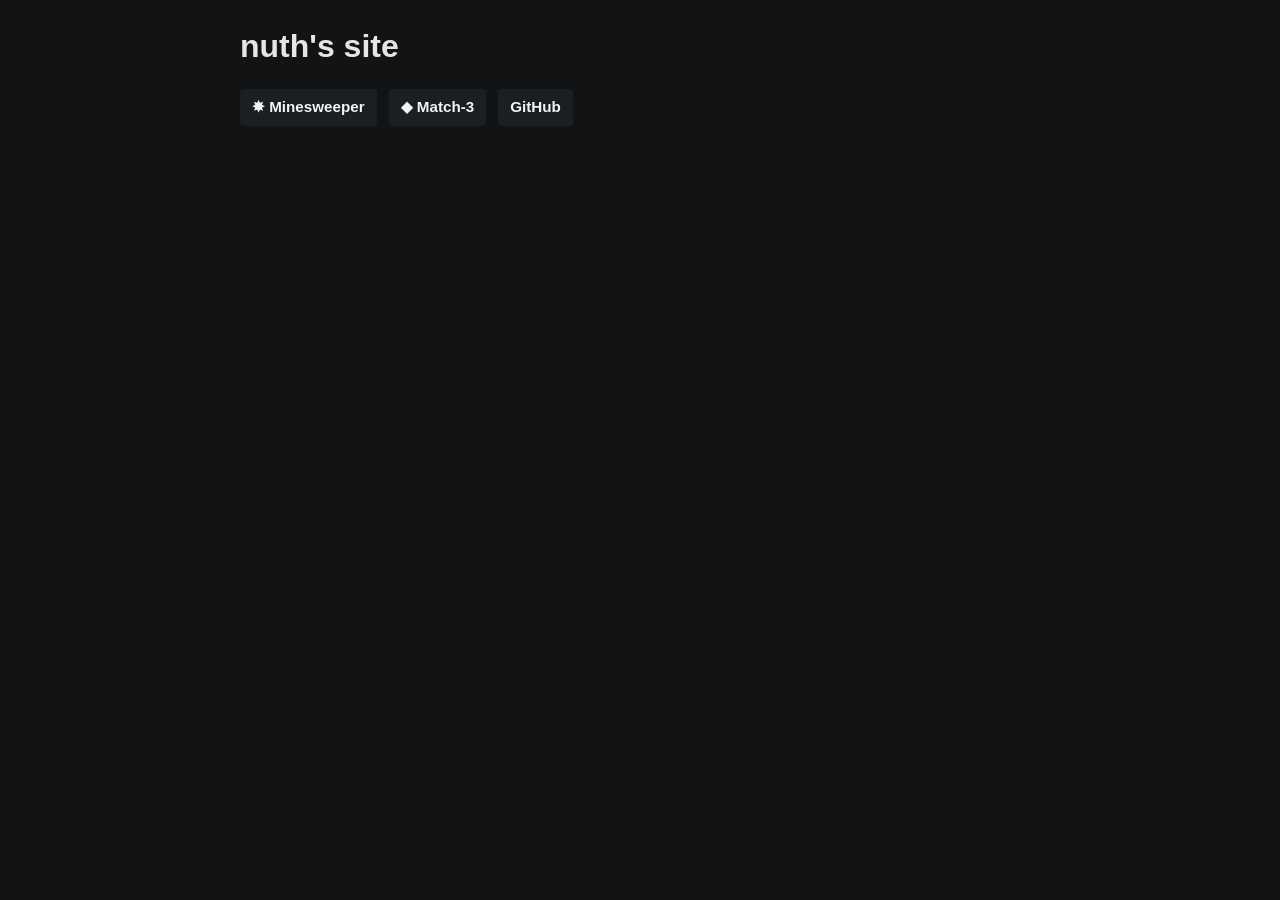
<file: index.html>
<!DOCTYPE html>
<html lang="en">
<head>
    <meta charset="UTF-8">
    <meta name="viewport" content="width=device-width, initial-scale=1.0">
    <link rel="stylesheet" href="global.css">
    <title>nuth's site</title>
</head>
<body>
    <h1>nuth's site</h1>

    <ul id="link">
        <li>
            <a href="minesweeper/">✸ Minesweeper</a>
        </li>
        <li>
            <a href="match3/">◆ Match-3</a>
        </li>
        <li>
            <a href="https://github.com/nuthhi">GitHub</a>
        </li>
    </ul>
</body>
</html>
</file>
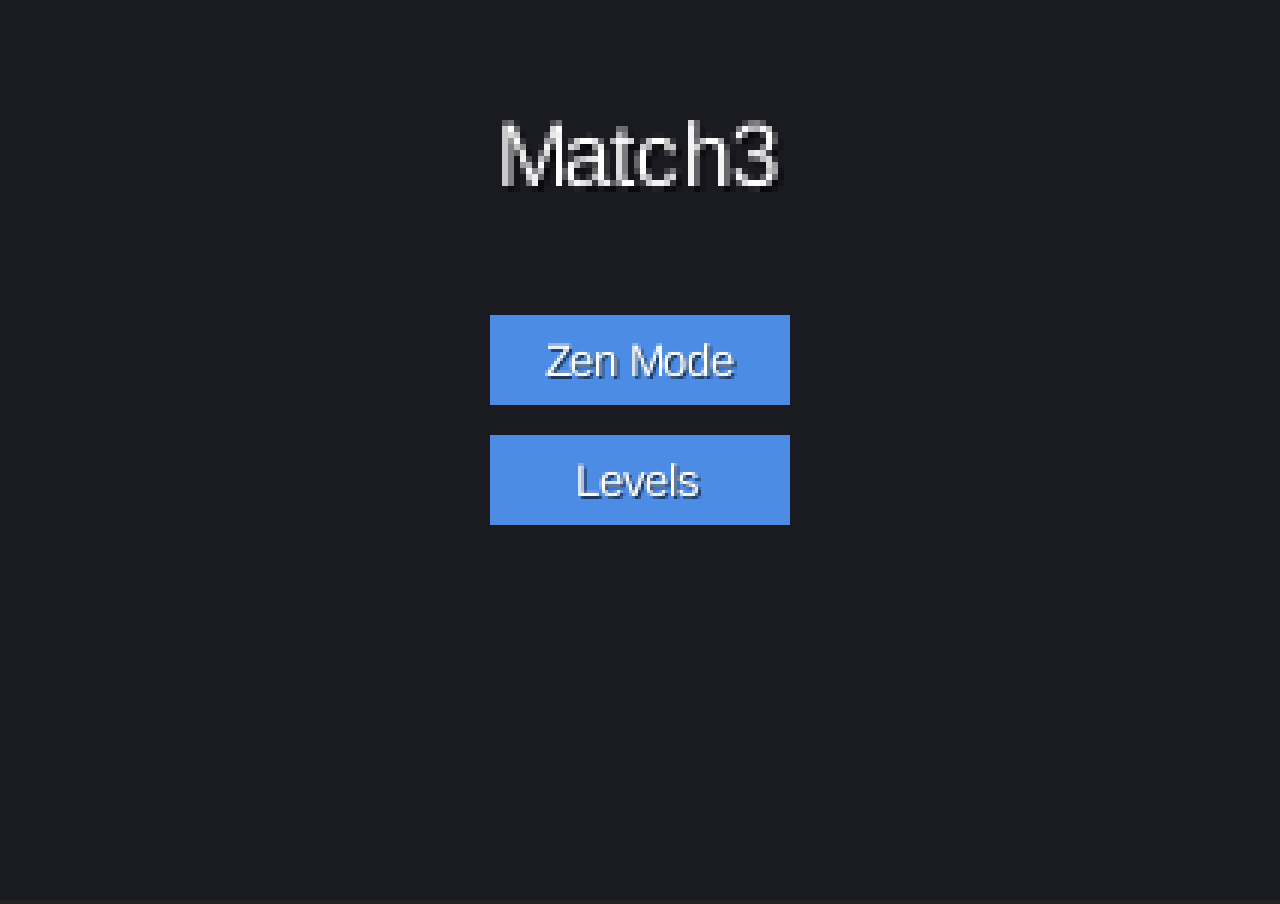
<file: match3/index.html>
<!doctype html>
<html>
<head>
  <title>match3</title>
  <meta http-equiv="content-type" content="text/html; charset=UTF-8">
  <meta id="gameViewport" name="viewport" content="width=device-width initial-scale=1">
  <link href="styles.css" rel="stylesheet" type="text/css">
</head>

<body>

<div align="center" id="embed-html"></div>
<script type="text/javascript" src="html/html.nocache.js"></script>
</body>

<script>
function handleMouseDown(evt) {
  evt.preventDefault();
  evt.stopPropagation();
  window.focus();
}

function handleMouseUp(evt) {
  evt.preventDefault();
  evt.stopPropagation();
}
document.addEventListener('contextmenu', event => event.preventDefault());
document.getElementById('embed-html').addEventListener('mousedown', handleMouseDown, false);
document.getElementById('embed-html').addEventListener('mouseup', handleMouseUp, false);
</script>
</html>
</file>
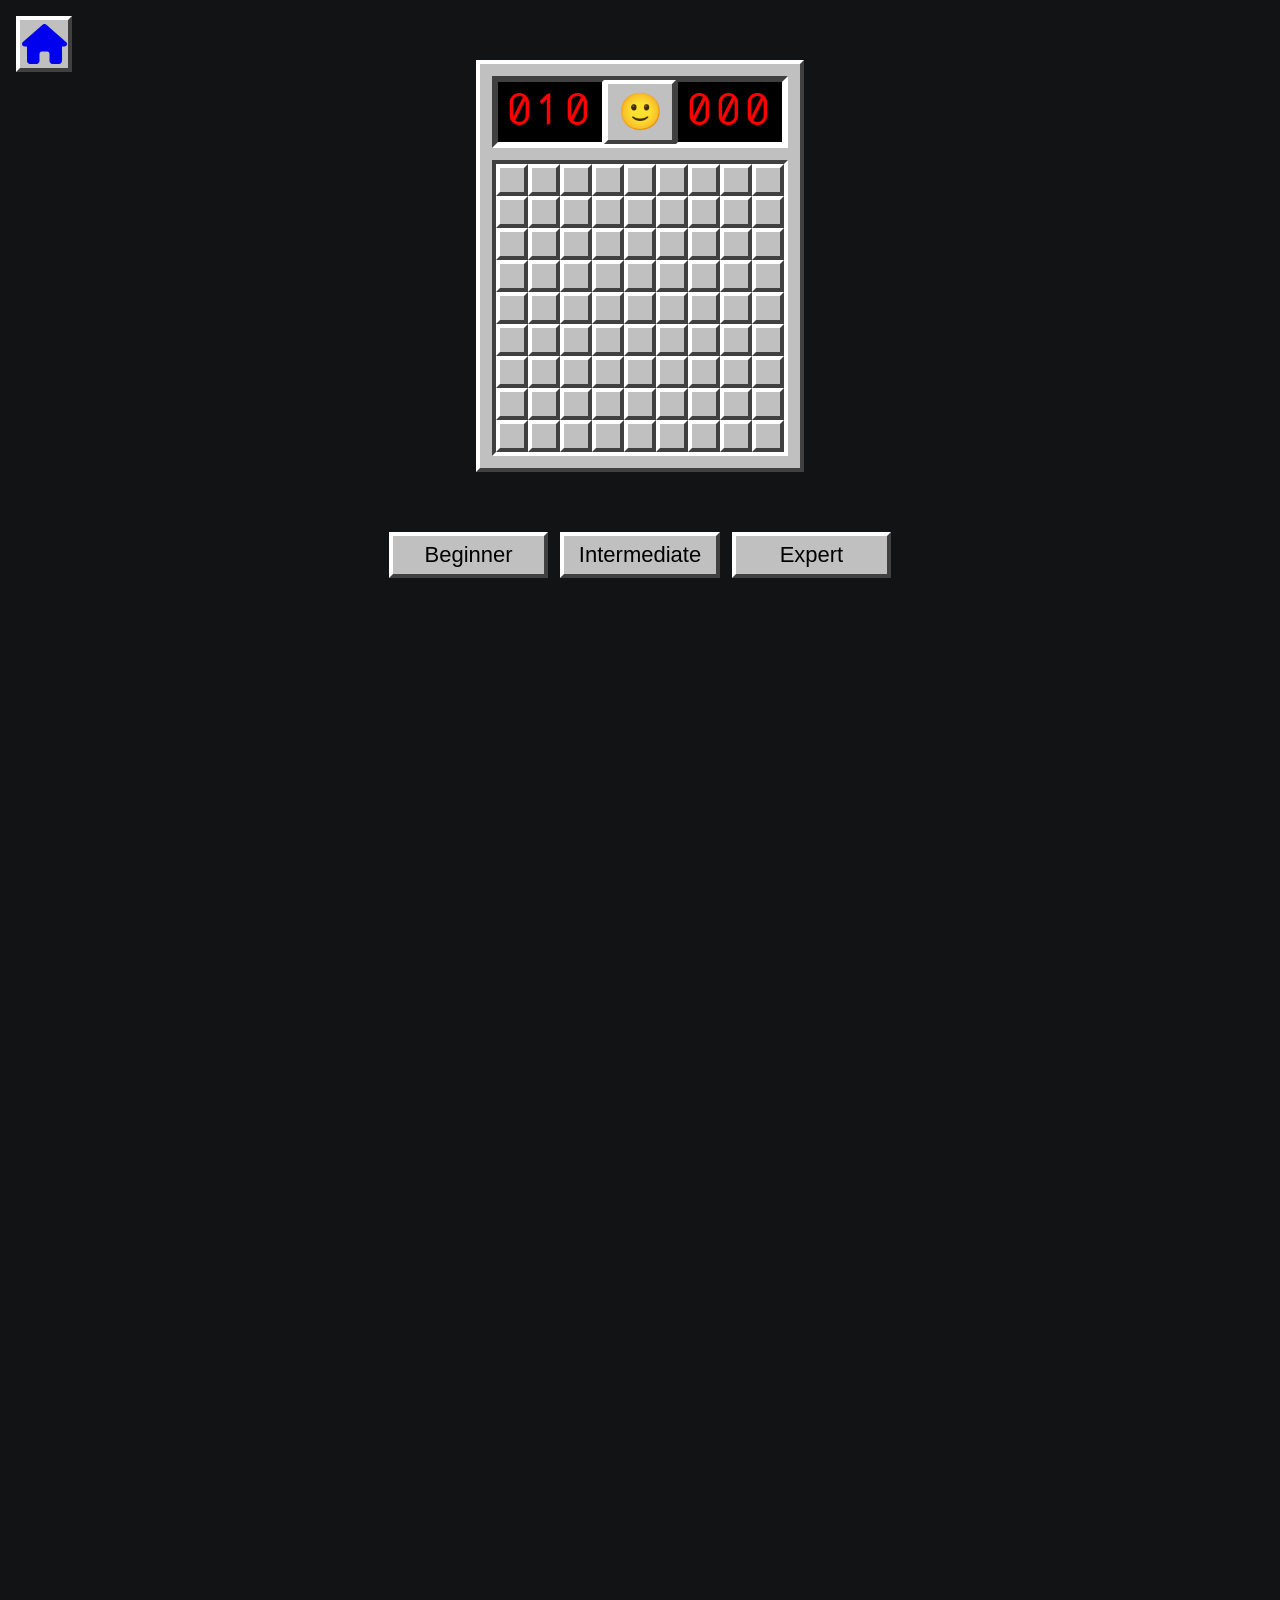
<file: minesweeper/index.html>
<!DOCTYPE html>
<html lang="en">
<head>
  <meta charset="UTF-8">
  <meta name="viewport" content="width=device-width, initial-scale=1.0">
  <title>Minesweeper</title>
  <link rel="stylesheet" href="../global.css">
  <link rel="stylesheet" href="css/minesweeper.css">
  <link rel="stylesheet" href="https://cdnjs.cloudflare.com/ajax/libs/font-awesome/6.5.0/css/all.min.css">
</head>
<body>

  <a href="../" class="home-btn" title="Home"><i class="fa-solid fa-house"></i></a>

  <div id="game-body">

    <div id="hud">
      <div class="lcd" id="hud-mines">010</div>
      <div id="btn-smiley">🙂</div>
      <div class="lcd" id="hud-timer">000</div>
    </div>

    <div id="board-wrap">
      <div id="board"></div>
    </div>
  </div>

  <div id="config-body">
    <button class="win-btn diff-btn" data-rows="9"  data-cols="9"  data-mines="10">Beginner</button>
    <button class="win-btn diff-btn" data-rows="16" data-cols="16" data-mines="40">Intermediate</button>
    <button class="win-btn diff-btn" data-rows="16" data-cols="30" data-mines="99">Expert</button>
  </div>

  <script src="js/minesweeper.js"></script>
</body>
</html>
</file>
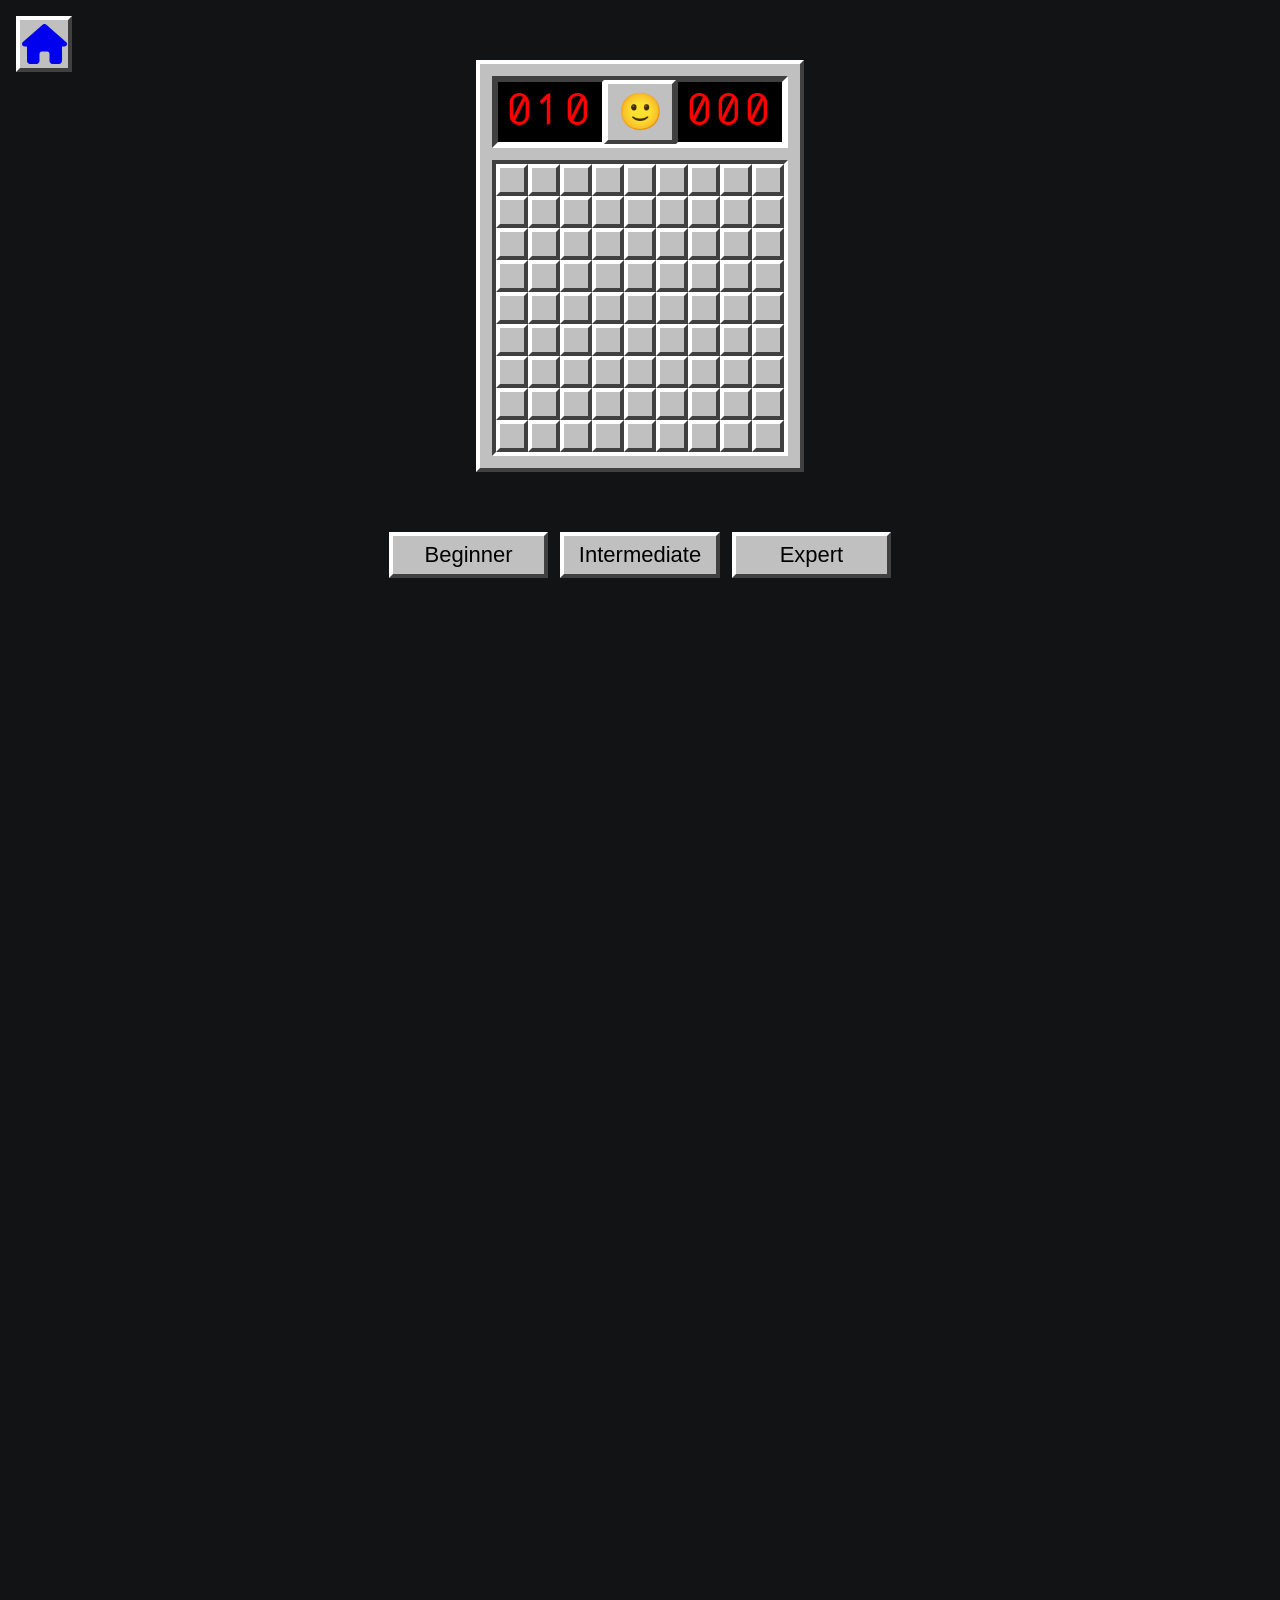
<file: games/minesweeper.html>
<!DOCTYPE html>
<html lang="en">
<head>
  <meta charset="UTF-8">
  <meta name="viewport" content="width=device-width, initial-scale=1.0">
  <title>Minesweeper</title>
  <link rel="stylesheet" href="../global.css">
  <link rel="stylesheet" href="css/minesweeper.css">
  <link rel="stylesheet" href="https://cdnjs.cloudflare.com/ajax/libs/font-awesome/6.5.0/css/all.min.css">
</head>
<body>

  <a href="../index.html" class="home-btn" title="Home"><i class="fa-solid fa-house"></i></a>

  <div id="game-body">

    <div id="hud">
      <div class="lcd" id="hud-mines">010</div>
      <div id="btn-smiley">🙂</div>
      <div class="lcd" id="hud-timer">000</div>
    </div>

    <div id="board-wrap">
      <div id="board"></div>
    </div>
  </div>

  <div id="config-body">
    <button class="win-btn diff-btn" data-rows="9"  data-cols="9"  data-mines="10">Beginner</button>
    <button class="win-btn diff-btn" data-rows="16" data-cols="16" data-mines="40">Intermediate</button>
    <button class="win-btn diff-btn" data-rows="16" data-cols="30" data-mines="99">Expert</button>
  </div>

  <script src="js/minesweeper.js"></script>
</body>
</html>
</file>
<file: global.css>
body {
    background-color: #111315;
    color: #e6e6e6;
    font-family: Arial, Helvetica, sans-serif;
    max-width: 800px;
    margin: 0 auto;
    padding: 0 5%;
    line-height: 1.6;
}

h1 {
    font-size: 2rem;
    margin-bottom: 1rem;
}

#link {
    list-style: none;
    margin: 0;
    padding: 0;
    display: flex;
    gap: 0.75rem;
    flex-wrap: wrap;
}

#link li a {
    text-decoration: none;
    font-weight: 700;
    font-size: 0.95rem;
    padding: 0.4rem 0.75rem;
    display: block;
    transition: background-color 0.2s ease, color 0.2s ease;
    border-radius: 4px;
    color: #f3f3f3;
    background-color: #1b1f24;
}

#link li a:hover {
    background-color: #2f353d;
    color: #ffffff;
}

/* is this unused lol */
@media (max-width: 600px) {
    body {
        max-width: 100%;
        padding: 0 1rem;
    }

    h1 {
        font-size: 1.8rem;
    }
}
</file>
<file: match3/styles.css>
canvas {
    cursor: default;
    outline: none;
}

body {
    background-color: #222222;
    margin: 0px;
}

p {
    text-align: center;
    color: #eeeeee;
}

a {
    text-align: center;
    color: #bbbbff;
}

.superdev {
    color: rgb(37,37,37);
    text-shadow: 0px 1px 1px rgba(250,250,250,0.1);
    font-size: 50pt;
    display: block;
    position: relative;
    text-decoration: none;
    background-color: rgb(83,87,93);
    box-shadow: 0px 3px 0px 0px rgb(34,34,34),
                0px 7px 10px 0px rgb(17,17,17),
                inset 0px 1px 1px 0px rgba(250, 250, 250, .2),
                inset 0px -12px 35px 0px rgba(0, 0, 0, .5);
    width: 70px;
    height: 70px;
    border: 0;
    border-radius: 35px;
    text-align: center;
    line-height: 68px;
}

.superdev:active {
    box-shadow: 0px 0px 0px 0px rgb(34,34,34),
                0px 3px 7px 0px rgb(17,17,17),
                inset 0px 1px 1px 0px rgba(250, 250, 250, .2),
                inset 0px -10px 35px 5px rgba(0, 0, 0, .5);
    background-color: rgb(83,87,93);
    top: 3px;
    color: #fff;
    text-shadow: 0px 0px 3px rgb(250,250,250);
}

.superdev:hover {
    background-color: rgb(100,100,100);
}
</file>
<file: minesweeper/css/minesweeper.css>
@import url('https://fonts.googleapis.com/css2?family=Nova+Mono&display=swap');
/* may change font later this one is kinda buns */

*, *::before, *::after {
  box-sizing: border-box;
  margin: 0;
  padding: 0;
}

:root {
  --win-bg:          silver;
  --win-light:       white;
  --win-mid:         silver;
  --win-dark:        grey;
  --win-darker:      #404040;
  --win-black:       black;
  --win-title-start: navy;
  --win-title-end:   dodgerblue;
  --win-title-text:  white;
  --lcd-bg:          black;
  --lcd-red:         red;
  --c1: blue;
  --c2: green;
  --c3: red;
  --c4: navy;
  --c5: maroon;
  --c6: teal;
  --c7: purple;
  --c8: grey;
  --font-ui: 'MS Sans Serif', 'Segoe UI', Tahoma, Arial, sans-serif;
  --font-lcd: 'Nova Mono', monospace;
}

body {
  zoom: 200%;
  font-family: var(--font-ui);
  font-size: 11px;
  min-height: 100vh;
  display: flex;
  flex-direction: column;
  align-items: center;
  justify-content: flex-start;
  padding: 24px 16px 40px;
  gap: 16px;
  color: var(--win-black);
}

.bevel-out {
  border-top:    2px solid var(--win-light);
  border-left:   2px solid var(--win-light);
  border-right:  2px solid var(--win-darker);
  border-bottom: 2px solid var(--win-darker);
}

.bevel-in {
  border-top:    2px solid var(--win-darker);
  border-left:   2px solid var(--win-darker);
  border-right:  2px solid var(--win-light);
  border-bottom: 2px solid var(--win-light);
}

.bevel-out-sm {
  border-top:    1px solid var(--win-light);
  border-left:   1px solid var(--win-light);
  border-right:  1px solid var(--win-darker);
  border-bottom: 1px solid var(--win-darker);
}

#config-window {
  background: var(--win-mid);
  width: 100%;
  max-width: 400px;
}

#config-body {
  display: flex;
  gap: 6px;
  padding: 8px;
}

.diff-btn {
  flex: 1;
}

.win-btn {
  background: var(--win-mid);
  font-family: var(--font-ui);
  font-size: 11px;
  color: var(--win-black);
  cursor: pointer;
  padding: 3px 12px;
  min-width: 75px;
  height: 23px;
  border-top:    2px solid var(--win-light);
  border-left:   2px solid var(--win-light);
  border-right:  2px solid var(--win-darker);
  border-bottom: 2px solid var(--win-darker);
  display: inline-flex;
  align-items: center;
  justify-content: center;
  user-select: none;
  white-space: nowrap;
}

.win-btn:active,
.win-btn.pressed {
  border-top:    2px solid var(--win-darker);
  border-left:   2px solid var(--win-darker);
  border-right:  2px solid var(--win-light);
  border-bottom: 2px solid var(--win-light);
  padding: 4px 11px 2px 13px;
}

#game-body {
  background: var(--win-bg);
  padding: 6px;
  display: inline-flex;
  flex-direction: column;
  gap: 6px;
  border-top:    2px solid var(--win-light);
  border-left:   2px solid var(--win-light);
  border-right:  2px solid var(--win-darker);
  border-bottom: 2px solid var(--win-darker);
  margin: 6px;
}

#hud {
  display: flex;
  align-items: center;
  justify-content: space-between;
  width: 100%;
  height: 36px;
  padding: 0;
  border-top:    2px solid var(--win-darker);
  border-left:   2px solid var(--win-darker);
  border-right:  2px solid var(--win-light);
  border-bottom: 2px solid var(--win-light);
  box-sizing: border-box;
}

.lcd {
  background: var(--lcd-bg);
  color: var(--lcd-red);
  font-family: var(--font-lcd);
  font-size: 22px;
  line-height: 1;
  padding: 2px 4px 0;
  flex: 1;
  width: 52px;
  height: 100%;
  text-align: right;
  letter-spacing: 2px;
  border-top:    1px solid var(--win-darker);
  border-left:   1px solid var(--win-darker);
  border-right:  1px solid var(--win-light);
  border-bottom: 1px solid var(--win-light);
  user-select: none;
}

#btn-smiley {
  background: var(--win-mid);
  border-top:    2px solid var(--win-light);
  border-left:   2px solid var(--win-light);
  border-right:  2px solid var(--win-darker);
  border-bottom: 2px solid var(--win-darker);
  height: 100%;
  width: 36px;
  font-size: 18px;
  cursor: pointer;
  display: flex;
  align-items: center;
  justify-content: center;
  user-select: none;
  line-height: 1;
}

#btn-smiley:active,
#btn-smiley.pressed {
  border-top:    2px solid var(--win-darker);
  border-left:   2px solid var(--win-darker);
  border-right:  2px solid var(--win-light);
  border-bottom: 2px solid var(--win-light);
}

#board-wrap {
  border-top:    2px solid var(--win-darker);
  border-left:   2px solid var(--win-darker);
  border-right:  2px solid var(--win-light);
  border-bottom: 2px solid var(--win-light);
  overflow: auto;
  max-width: 100%;
  line-height: 0;
}

#board {
  display: inline-grid;
  gap: 0;
  user-select: none;
}


.cell {
  width: 16px;
  height: 16px;
  display: flex;
  align-items: center;
  justify-content: center;
  font-size: 14px;
  font-weight: bold;
  font-family: var(--font-ui);
  cursor: pointer;
  position: relative;
}

.cell.hidden {
  background: var(--win-mid);
  border-top:    2px solid var(--win-light);
  border-left:   2px solid var(--win-light);
  border-right:  2px solid var(--win-darker);
  border-bottom: 2px solid var(--win-darker);
}

.cell.hidden:active {
  border-top:    1px solid var(--win-dark);
  border-left:   1px solid var(--win-dark);
  border-right:  1px solid var(--win-dark);
  border-bottom: 1px solid var(--win-dark);
  background: var(--win-mid);
}

.cell.revealed {
  background: var(--win-mid);
  border: 1px solid var(--win-dark);
  cursor: default;
}

.cell.flagged {
  background: var(--win-mid);
  border-top:    2px solid var(--win-light);
  border-left:   2px solid var(--win-light);
  border-right:  2px solid var(--win-darker);
  border-bottom: 2px solid var(--win-darker);
  cursor: pointer;
}

.cell.mine-hit {
  background: red;
  border: 1px solid var(--win-dark);
  cursor: default;
}

.cell.mine-revealed {
  background: var(--win-mid);
  border: 1px solid var(--win-dark);
  cursor: default;
}

.cell.wrong-flag {
  background: var(--win-mid);
  border: 1px solid var(--win-dark);
  cursor: default;
}

.cell[data-n="1"] { color: var(--c1); }
.cell[data-n="2"] { color: var(--c2); }
.cell[data-n="3"] { color: var(--c3); }
.cell[data-n="4"] { color: var(--c4); }
.cell[data-n="5"] { color: var(--c5); }
.cell[data-n="6"] { color: var(--c6); }
.cell[data-n="7"] { color: var(--c7); }
.cell[data-n="8"] { color: var(--c8); }

.cell.mine-hit::after,
.cell.mine-revealed::after {
  content: '✸';
  font-size: 12px;
  color: var(--win-black);
}

.cell.flagged::after {
  content: '🚩';
  font-size: 10px;
}

.cell.wrong-flag::after {
  content: '🚩';
  font-size: 10px;
  position: relative;
}

.cell.wrong-flag::before {
  content: '✕';
  font-size: 13px;
  font-weight: bold;
  color: red;
  position: absolute;
  z-index: 1;
}

.home-btn {
  position: fixed;
  top: 8px;
  left: 8px;
  font-size: 20px;
  text-decoration: none;
  background: var(--win-mid);
  width: 28px;
  height: 28px;
  display: flex;
  align-items: center;
  justify-content: center;
  border-top:    2px solid var(--win-light);
  border-left:   2px solid var(--win-light);
  border-right:  2px solid var(--win-darker);
  border-bottom: 2px solid var(--win-darker);
}

.home-btn:active {
  border-top:    2px solid var(--win-darker);
  border-left:   2px solid var(--win-darker);
  border-right:  2px solid var(--win-light);
  border-bottom: 2px solid var(--win-light);
}
</file>
<file: games/css/minesweeper.css>
@import url('https://fonts.googleapis.com/css2?family=Nova+Mono&display=swap');
/* may change font later this one is kinda buns */

*, *::before, *::after {
  box-sizing: border-box;
  margin: 0;
  padding: 0;
}

:root {
  --win-bg:          silver;
  --win-light:       white;
  --win-mid:         silver;
  --win-dark:        grey;
  --win-darker:      #404040;
  --win-black:       black;
  --win-title-start: navy;
  --win-title-end:   dodgerblue;
  --win-title-text:  white;
  --lcd-bg:          black;
  --lcd-red:         red;
  --c1: blue;
  --c2: green;
  --c3: red;
  --c4: navy;
  --c5: maroon;
  --c6: teal;
  --c7: purple;
  --c8: grey;
  --font-ui: 'MS Sans Serif', 'Segoe UI', Tahoma, Arial, sans-serif;
  --font-lcd: 'Nova Mono', monospace;
}

body {
  zoom: 200%;
  font-family: var(--font-ui);
  font-size: 11px;
  min-height: 100vh;
  display: flex;
  flex-direction: column;
  align-items: center;
  justify-content: flex-start;
  padding: 24px 16px 40px;
  gap: 16px;
  color: var(--win-black);
}

.bevel-out {
  border-top:    2px solid var(--win-light);
  border-left:   2px solid var(--win-light);
  border-right:  2px solid var(--win-darker);
  border-bottom: 2px solid var(--win-darker);
}

.bevel-in {
  border-top:    2px solid var(--win-darker);
  border-left:   2px solid var(--win-darker);
  border-right:  2px solid var(--win-light);
  border-bottom: 2px solid var(--win-light);
}

.bevel-out-sm {
  border-top:    1px solid var(--win-light);
  border-left:   1px solid var(--win-light);
  border-right:  1px solid var(--win-darker);
  border-bottom: 1px solid var(--win-darker);
}

#config-window {
  background: var(--win-mid);
  width: 100%;
  max-width: 400px;
}

#config-body {
  display: flex;
  gap: 6px;
  padding: 8px;
}

.diff-btn {
  flex: 1;
}

.win-btn {
  background: var(--win-mid);
  font-family: var(--font-ui);
  font-size: 11px;
  color: var(--win-black);
  cursor: pointer;
  padding: 3px 12px;
  min-width: 75px;
  height: 23px;
  border-top:    2px solid var(--win-light);
  border-left:   2px solid var(--win-light);
  border-right:  2px solid var(--win-darker);
  border-bottom: 2px solid var(--win-darker);
  display: inline-flex;
  align-items: center;
  justify-content: center;
  user-select: none;
  white-space: nowrap;
}

.win-btn:active,
.win-btn.pressed {
  border-top:    2px solid var(--win-darker);
  border-left:   2px solid var(--win-darker);
  border-right:  2px solid var(--win-light);
  border-bottom: 2px solid var(--win-light);
  padding: 4px 11px 2px 13px;
}

#game-body {
  background: var(--win-bg);
  padding: 6px;
  display: inline-flex;
  flex-direction: column;
  gap: 6px;
  border-top:    2px solid var(--win-light);
  border-left:   2px solid var(--win-light);
  border-right:  2px solid var(--win-darker);
  border-bottom: 2px solid var(--win-darker);
  margin: 6px;
}

#hud {
  display: flex;
  align-items: center;
  justify-content: space-between;
  width: 100%;
  height: 36px;
  padding: 0;
  border-top:    2px solid var(--win-darker);
  border-left:   2px solid var(--win-darker);
  border-right:  2px solid var(--win-light);
  border-bottom: 2px solid var(--win-light);
  box-sizing: border-box;
}

.lcd {
  background: var(--lcd-bg);
  color: var(--lcd-red);
  font-family: var(--font-lcd);
  font-size: 22px;
  line-height: 1;
  padding: 2px 4px 0;
  flex: 1;
  width: 52px;
  height: 100%;
  text-align: right;
  letter-spacing: 2px;
  border-top:    1px solid var(--win-darker);
  border-left:   1px solid var(--win-darker);
  border-right:  1px solid var(--win-light);
  border-bottom: 1px solid var(--win-light);
  user-select: none;
}

#btn-smiley {
  background: var(--win-mid);
  border-top:    2px solid var(--win-light);
  border-left:   2px solid var(--win-light);
  border-right:  2px solid var(--win-darker);
  border-bottom: 2px solid var(--win-darker);
  height: 100%;
  width: 36px;
  font-size: 18px;
  cursor: pointer;
  display: flex;
  align-items: center;
  justify-content: center;
  user-select: none;
  line-height: 1;
}

#btn-smiley:active,
#btn-smiley.pressed {
  border-top:    2px solid var(--win-darker);
  border-left:   2px solid var(--win-darker);
  border-right:  2px solid var(--win-light);
  border-bottom: 2px solid var(--win-light);
}

#board-wrap {
  border-top:    2px solid var(--win-darker);
  border-left:   2px solid var(--win-darker);
  border-right:  2px solid var(--win-light);
  border-bottom: 2px solid var(--win-light);
  overflow: auto;
  max-width: 100%;
  line-height: 0;
}

#board {
  display: inline-grid;
  gap: 0;
  user-select: none;
}


.cell {
  width: 16px;
  height: 16px;
  display: flex;
  align-items: center;
  justify-content: center;
  font-size: 14px;
  font-weight: bold;
  font-family: var(--font-ui);
  cursor: pointer;
  position: relative;
}

.cell.hidden {
  background: var(--win-mid);
  border-top:    2px solid var(--win-light);
  border-left:   2px solid var(--win-light);
  border-right:  2px solid var(--win-darker);
  border-bottom: 2px solid var(--win-darker);
}

.cell.hidden:active {
  border-top:    1px solid var(--win-dark);
  border-left:   1px solid var(--win-dark);
  border-right:  1px solid var(--win-dark);
  border-bottom: 1px solid var(--win-dark);
  background: var(--win-mid);
}

.cell.revealed {
  background: var(--win-mid);
  border: 1px solid var(--win-dark);
  cursor: default;
}

.cell.flagged {
  background: var(--win-mid);
  border-top:    2px solid var(--win-light);
  border-left:   2px solid var(--win-light);
  border-right:  2px solid var(--win-darker);
  border-bottom: 2px solid var(--win-darker);
  cursor: pointer;
}

.cell.mine-hit {
  background: red;
  border: 1px solid var(--win-dark);
  cursor: default;
}

.cell.mine-revealed {
  background: var(--win-mid);
  border: 1px solid var(--win-dark);
  cursor: default;
}

.cell.wrong-flag {
  background: var(--win-mid);
  border: 1px solid var(--win-dark);
  cursor: default;
}

.cell[data-n="1"] { color: var(--c1); }
.cell[data-n="2"] { color: var(--c2); }
.cell[data-n="3"] { color: var(--c3); }
.cell[data-n="4"] { color: var(--c4); }
.cell[data-n="5"] { color: var(--c5); }
.cell[data-n="6"] { color: var(--c6); }
.cell[data-n="7"] { color: var(--c7); }
.cell[data-n="8"] { color: var(--c8); }

.cell.mine-hit::after,
.cell.mine-revealed::after {
  content: '✸';
  font-size: 12px;
  color: var(--win-black);
}

.cell.flagged::after {
  content: '🚩';
  font-size: 10px;
}

.cell.wrong-flag::after {
  content: '🚩';
  font-size: 10px;
  position: relative;
}

.cell.wrong-flag::before {
  content: '✕';
  font-size: 13px;
  font-weight: bold;
  color: red;
  position: absolute;
  z-index: 1;
}

.home-btn {
  position: fixed;
  top: 8px;
  left: 8px;
  font-size: 20px;
  text-decoration: none;
  background: var(--win-mid);
  width: 28px;
  height: 28px;
  display: flex;
  align-items: center;
  justify-content: center;
  border-top:    2px solid var(--win-light);
  border-left:   2px solid var(--win-light);
  border-right:  2px solid var(--win-darker);
  border-bottom: 2px solid var(--win-darker);
}

.home-btn:active {
  border-top:    2px solid var(--win-darker);
  border-left:   2px solid var(--win-darker);
  border-right:  2px solid var(--win-light);
  border-bottom: 2px solid var(--win-light);
}
</file>
